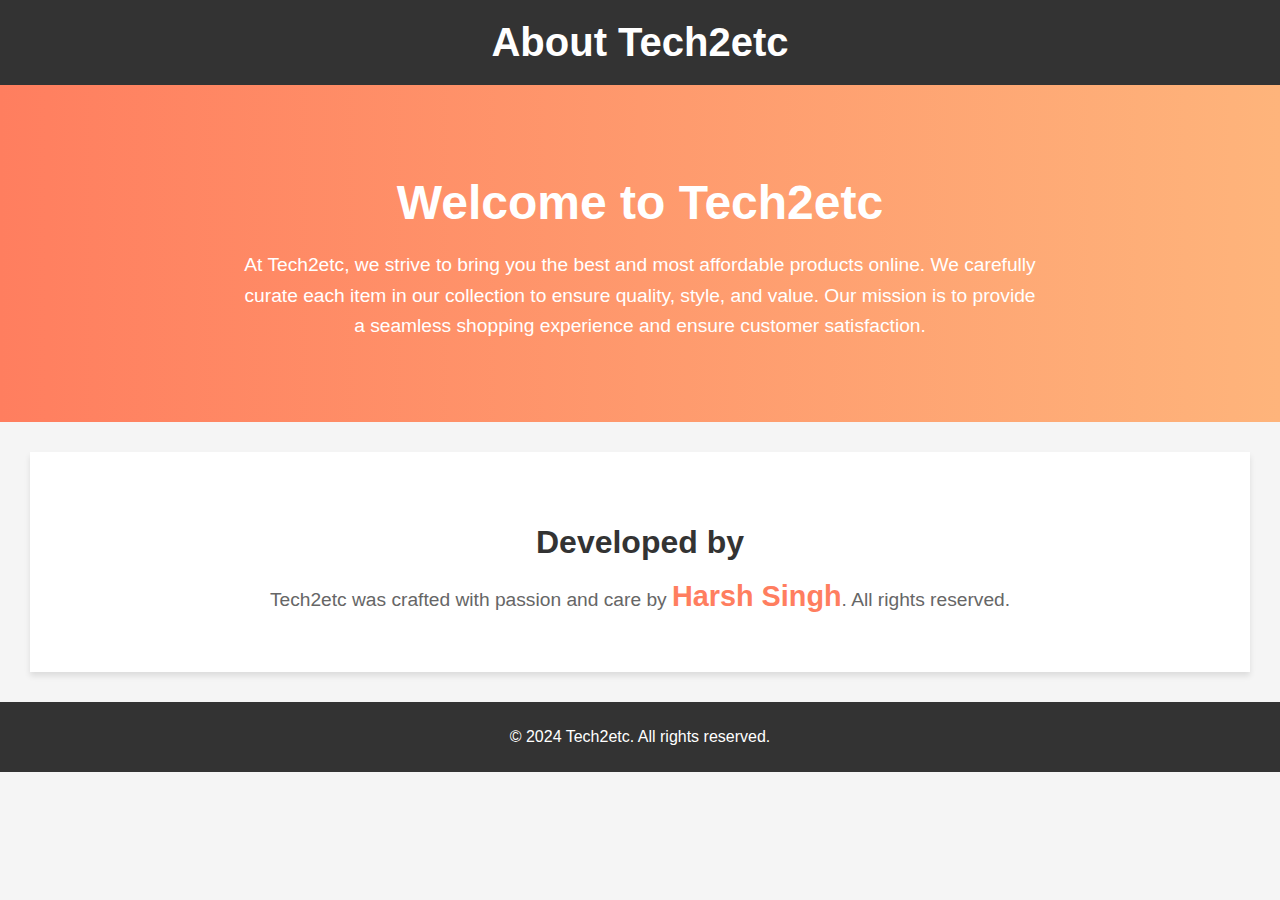
<file: Intern Pe Task 2/about.html>
<!DOCTYPE html>
<html lang="en">

<head>
    <meta charset="UTF-8">
    <meta http-equiv="X-UA-Compatible" content="IE=edge">
    <meta name="viewport" content="width=device-width, initial-scale=1.0">
    <title>About Us - Tech2etc</title>
    <link rel="stylesheet" href="style.css">
    <style>
        body {
            font-family: Arial, sans-serif;
            background-color: #f5f5f5;
            margin: 0;
            padding: 0;
        }

        header {
            background-color: #333;
            color: white;
            padding: 20px;
            text-align: center;
        }

        header h1 {
            margin: 0;
            font-size: 2.5em;
        }

        .about-section {
            background: linear-gradient(to right, #ff7e5f, #feb47b);
            padding: 50px 0;
            text-align: center;
            color: white;
        }

        .about-section h2 {
            font-size: 3em;
            margin-bottom: 20px;
            font-weight: bold;
        }

        .about-section p {
            font-size: 1.2em;
            line-height: 1.6;
            margin-bottom: 30px;
            max-width: 800px;
            margin-left: auto;
            margin-right: auto;
        }

        .developer-section {
            background-color: #fff;
            padding: 40px;
            text-align: center;
            box-shadow: 0 4px 6px rgba(0, 0, 0, 0.1);
            margin: 30px;
        }

        .developer-section h3 {
            font-size: 2em;
            color: #333;
            margin-bottom: 10px;
        }

        .developer-section p {
            font-size: 1.2em;
            color: #666;
        }

        .developer-section .name {
            font-weight: bold;
            font-size: 1.5em;
            color: #ff7e5f;
        }

        footer {
            background-color: #333;
            color: white;
            padding: 10px;
            text-align: center;
        }
    </style>
</head>

<body>
    <header>
        <h1>About Tech2etc</h1>
    </header>

    <section class="about-section">
        <h2>Welcome to Tech2etc</h2>
        <p>At Tech2etc, we strive to bring you the best and most affordable products online. We carefully curate each item in our collection to ensure quality, style, and value. Our mission is to provide a seamless shopping experience and ensure customer satisfaction.</p>
    </section>

    <section class="developer-section">
        <h3>Developed by</h3>
        <p>Tech2etc was crafted with passion and care by <span class="name">Harsh Singh</span>. All rights reserved.</p>
    </section>

    <footer>
        <p>&copy; 2024 Tech2etc. All rights reserved.</p>
    </footer>
</body>

</html>
</file>
<file: Intern Pe Task 2/style.css>
/* Basic Styles */
body {
  font-family: Arial, sans-serif;
  margin: 0;
  padding: 0;
  background-color: #f4f4f4;
}

header {
  background-color: #333;
  padding: 10px;
  text-align: center;
  color: white;
}

header img {
  max-width: 150px;
  margin-bottom: 10px;
}

/* Navbar Styling */
navbar ul {
  list-style-type: none;
  padding: 0;
  text-align: center;
  margin: 0;
}

navbar ul li {
  display: inline-block;
  margin-right: 20px;
}

navbar ul li a {
  color: white;
  text-decoration: none;
  font-size: 1.1em;
}

navbar ul li a:hover {
  color: #feb47b;
}

.hero4 {
  background-color: #feb47b;
  color: white;
  text-align: center;
  padding: 40px 0;
}

.hero4 h1 {
  font-size: 2.5em;
}

.hero4 h6 {
  font-size: 1.2em;
}

.featured {
  text-align: center;
  padding: 20px 0;
}

.featured h1 {
  font-size: 2.5em;
}

.featured_products {
  display: flex;
  flex-wrap: wrap;
  justify-content: space-evenly;
  padding: 20px;
}

.card {
  background: white;
  margin: 15px;
  width: 100%;
  max-width: 300px;
  border: 1px solid #ddd;
  border-radius: 10px;
  padding: 20px;
  box-shadow: 0 4px 6px rgba(0, 0, 0, 0.1);
}

.card img {
  width: 100%;
  height: auto;
  border-radius: 10px;
}

.card h6 {
  font-size: 1.2em;
  margin: 10px 0;
}

.card h5 {
  font-size: 1.5em;
  color: #333;
  margin: 10px 0;
}

.card i.add-to-cart {
  font-size: 1.5em;
  color: #feb47b;
  cursor: pointer;
}

/* Media Queries for Responsiveness */

/* For small screens (mobiles) */
@media (max-width: 768px) {
  .hero4 h1 {
      font-size: 2em;
  }

  .hero4 h6 {
      font-size: 1em;
  }

  .featured h1 {
      font-size: 2em;
  }

  .featured_products {
      flex-direction: column;
      align-items: center;
  }

  .card {
      width: 90%;
      max-width: 400px;
  }

  navbar ul li {
      display: block;
      margin: 10px 0;
  }

  navbar ul li a {
      font-size: 1.2em;
  }
}

/* For very small screens (portrait mobile devices) */
@media (max-width: 480px) {
  header img {
      max-width: 120px;
  }

  .hero4 h1 {
      font-size: 1.8em;
  }

  .hero4 h6 {
      font-size: 0.9em;
  }

  .featured h1 {
      font-size: 1.8em;
  }

  .featured_products {
      flex-direction: column;
      align-items: center;
  }

  .card {
      width: 95%;
      max-width: 400px;
  }

  navbar ul li {
      font-size: 1em;
  }
}
</file>
